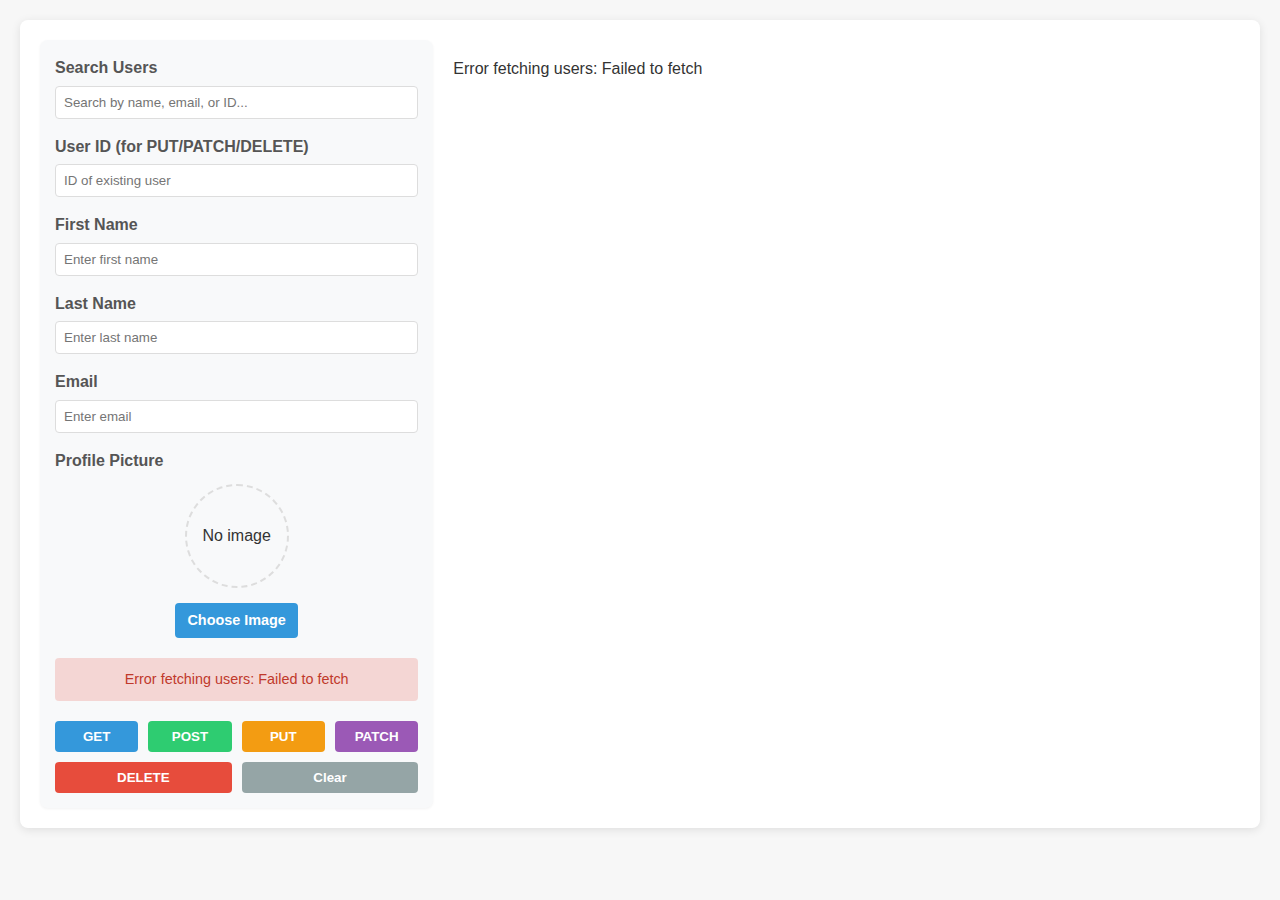
<file: assignment/index.html>
<!DOCTYPE html>
<html lang="en">
<head>
    <meta charset="UTF-8">
    <meta name="viewport" content="width=device-width, initial-scale=1.0">
    <title>ReqRes</title>
    <style>
        body {
            font-family: -apple-system, BlinkMacSystemFont, 'Segoe UI', Roboto, Oxygen, Ubuntu, Cantarell, sans-serif;
            line-height: 1.6;
            margin: 0;
            padding: 20px;
            background-color: #f7f7f7;
            color: #333;
        }
        .container {
            max-width: 1200px;
            margin: 0 auto;
            background-color: #fff;
            padding: 20px;
            border-radius: 8px;
            box-shadow: 0 2px 10px rgba(0, 0, 0, 0.1);
        }
        h1 {
            text-align: center;
            color: #2c3e50;
            margin-top: 0;
        }
        .app-layout {
            display: grid;
            grid-template-columns: 1fr 2fr;
            gap: 20px;
        }
        @media (max-width: 768px) {
            .app-layout {
                grid-template-columns: 1fr;
            }
        }
        .control-panel {
            background-color: #f8f9fa;
            padding: 15px;
            border-radius: 8px;
            box-shadow: 0 1px 3px rgba(0,0,0,0.05);
        }
        .form-group {
            margin-bottom: 15px;
        }
        label {
            display: block;
            margin-bottom: 5px;
            font-weight: bold;
            color: #555;
        }
        input[type="text"], input[type="email"], input[type="number"] {
            padding: 8px;
            border: 1px solid #ddd;
            border-radius: 4px;
            width: 100%;
            box-sizing: border-box;
        }
        .buttons {
            display: flex;
            flex-wrap: wrap;
            gap: 10px;
            margin-top: 20px;
        }
        button {
            padding: 8px 16px;
            border: none;
            border-radius: 4px;
            cursor: pointer;
            font-weight: bold;
            transition: all 0.3s ease;
            flex: 1;
            min-width: 80px;
        }
        #get {
            background-color: #3498db;
            color: white;
        }
        #post {
            background-color: #2ecc71;
            color: white;
        }
        #put {
            background-color: #f39c12;
            color: white;
        }
        #patch {
            background-color: #9b59b6;
            color: white;
        }
        #delete {
            background-color: #e74c3c;
            color: white;
        }
        #clear {
            background-color: #95a5a6;
            color: white;
        }
        button:hover {
            opacity: 0.9;
            transform: translateY(-1px);
        }
        .search-container {
            margin-bottom: 15px;
        }
        .user-grid {
            display: grid;
            grid-template-columns: repeat(auto-fill, minmax(300px, 1fr));
            gap: 16px;
        }
        .user-card {
            border: 1px solid #ddd;
            border-radius: 8px;
            overflow: hidden;
            transition: transform 0.3s ease, box-shadow 0.3s ease;
        }
        .user-card:hover {
            transform: translateY(-3px);
            box-shadow: 0 5px 15px rgba(0, 0, 0, 0.1);
        }
        .user-card.updated {
            border: 2px solid #2ecc71;
            box-shadow: 0 0 10px rgba(46, 204, 113, 0.3);
        }
        .user-header {
            padding: 15px;
            background-color: #f8f9fa;
            display: flex;
            align-items: center;
            gap: 15px;
            border-bottom: 1px solid #eee;
        }
        .user-card.updated .user-header {
            background-color: rgba(46, 204, 113, 0.1);
        }
        .avatar {
            width: 60px;
            height: 60px;
            border-radius: 50%;
            object-fit: cover;
            border: 3px solid #fff;
            box-shadow: 0 2px 5px rgba(0, 0, 0, 0.1);
        }
        .user-card.updated .avatar {
            border-color: #2ecc71;
        }
        .user-info {
            flex: 1;
        }
        .user-name {
            font-weight: bold;
            margin: 0 0 5px 0;
            color: #2c3e50;
        }
        .user-email {
            margin: 0;
            color: #7f8c8d;
            font-size: 0.9rem;
            word-break: break-all;
        }
        .user-id {
            background-color: #3498db;
            color: white;
            padding: 2px 8px;
            border-radius: 12px;
            font-size: 0.8rem;
            display: inline-block;
            margin-top: 5px;
        }
        .user-card.updated .user-id {
            background-color: #2ecc71;
        }
        .user-body {
            padding: 15px;
        }
        .response-data {
            background-color: #f8f9fa;
            border-radius: 4px;
            padding: 10px;
            margin-top: 10px;
            border-left: 3px solid #3498db;
            font-family: monospace;
            font-size: 12px;
            max-height: 150px;
            overflow-y: auto;
            white-space: pre-wrap;
            word-wrap: break-word;
        }
        .user-card.updated .response-data {
            border-left-color: #2ecc71;
        }
        .user-actions {
            display: flex;
            justify-content: space-between;
            padding: 10px 15px;
            background-color: #f8f9fa;
            border-top: 1px solid #eee;
        }
        .user-actions button {
            padding: 5px 10px;
            font-size: 0.8rem;
            flex: none;
        }
        .user-card.updated .user-actions {
            background-color: rgba(46, 204, 113, 0.1);
        }
        .selected {
            border: 2px solid #3498db;
            background-color: rgba(52, 152, 219, 0.05);
        }
        .user-card.updated.selected {
            border: 2px solid #2ecc71;
            background-color: rgba(46, 204, 113, 0.1);
        }
        .spinner {
            border: 4px solid rgba(0, 0, 0, 0.1);
            width: 24px;
            height: 24px;
            border-radius: 50%;
            border-left-color: #3498db;
            animation: spin 1s linear infinite;
            margin: 0 auto;
            display: none;
        }
        .spinner-container {
            padding: 20px;
            text-align: center;
        }
        @keyframes spin {
            0% { transform: rotate(0deg); }
            100% { transform: rotate(360deg); }
        }
        .updated-badge {
            background-color: #2ecc71;
            color: white;
            padding: 2px 8px;
            border-radius: 12px;
            font-size: 0.8rem;
            margin-left: 10px;
            display: inline-block;
        }
        .image-preview {
            display: flex;
            flex-direction: column;
            align-items: center;
            margin-top: 10px;
        }
        .preview-container {
            width: 100px;
            height: 100px;
            border-radius: 50%;
            overflow: hidden;
            border: 2px dashed #ddd;
            display: flex;
            justify-content: center;
            align-items: center;
            margin-bottom: 10px;
        }
        .preview-container img {
            width: 100%;
            height: 100%;
            object-fit: cover;
        }
        .file-upload {
            display: flex;
            flex-direction: column;
            align-items: center;
        }
        .file-upload label {
            background-color: #3498db;
            color: white;
            padding: 6px 12px;
            border-radius: 4px;
            cursor: pointer;
            transition: all 0.3s ease;
            font-size: 0.9rem;
            margin-top: 5px;
        }
        input[type="file"] {
            display: none;
        }
        .file-upload label:hover {
            background-color: #2980b9;
        }
        .status-message {
            padding: 10px;
            border-radius: 4px;
            margin-top: 10px;
            font-size: 0.9rem;
            text-align: center;
            display: none;
        }
        .status-success {
            background-color: rgba(46, 204, 113, 0.2);
            color: #27ae60;
        }
        .status-error {
            background-color: rgba(231, 76, 60, 0.2);
            color: #c0392b;
        }
    </style>
</head>
<body>
    <div class="container">
        <div class="app-layout">
            <!-- Left Side: Control Panel -->
            <div class="control-panel">
                <div class="search-container">
                    <label for="search">Search Users</label>
                    <input type="text" id="search" placeholder="Search by name, email, or ID..." />
                </div>
                
                <form id="user-form">
                    <div class="form-group">
                        <label for="userId">User ID (for PUT/PATCH/DELETE)</label>
                        <input type="number" id="userId" placeholder="ID of existing user">
                    </div>
                    <div class="form-group">
                        <label for="firstName">First Name</label>
                        <input type="text" id="firstName" placeholder="Enter first name">
                    </div>
                    <div class="form-group">
                        <label for="lastName">Last Name</label>
                        <input type="text" id="lastName" placeholder="Enter last name">
                    </div>
                    <div class="form-group">
                        <label for="email">Email</label>
                        <input type="email" id="email" placeholder="Enter email">
                    </div>
                    <div class="form-group">
                        <label>Profile Picture</label>
                        <div class="image-preview">
                            <div class="preview-container" id="image-preview">
                                <span id="preview-text">No image</span>
                            </div>
                            <div class="file-upload">
                                <label for="avatar-upload">Choose Image</label>
                                <input type="file" id="avatar-upload" accept="image/*">
                            </div>
                        </div>
                    </div>
                </form>
                
                <div id="status-message" class="status-message"></div>
                
                <div class="buttons">
                    <button id="get">GET</button>
                    <button id="post">POST</button>
                    <button id="put">PUT</button>
                    <button id="patch">PATCH</button>
                    <button id="delete">DELETE</button>
                    <button id="clear">Clear</button>
                </div>
            </div>
            
            <!-- Right Side: Users Grid -->
            <div>
                <div class="spinner-container">
                    <div class="spinner" id="spinner"></div>
                </div>
                <div class="user-grid" id="user-grid"></div>
            </div>
        </div>
    </div>

    <script>
        document.addEventListener('DOMContentLoaded', function() {
            // Constants
            const API_URL = 'https://reqres.in/api/users';
            
            // DOM Elements
            const userGrid = document.getElementById('user-grid');
            const searchInput = document.getElementById('search');
            const spinner = document.getElementById('spinner');
            const spinnerContainer = document.querySelector('.spinner-container');
            const statusMessage = document.getElementById('status-message');
            
            // Form Elements
            const userForm = document.getElementById('user-form');
            const userIdInput = document.getElementById('userId');
            const firstNameInput = document.getElementById('firstName');
            const lastNameInput = document.getElementById('lastName');
            const emailInput = document.getElementById('email');
            const avatarUpload = document.getElementById('avatar-upload');
            const imagePreview = document.getElementById('image-preview');
            const previewText = document.getElementById('preview-text');
            
            // Buttons
            const getButton = document.getElementById('get');
            const postButton = document.getElementById('post');
            const putButton = document.getElementById('put');
            const patchButton = document.getElementById('patch');
            const deleteButton = document.getElementById('delete');
            const clearButton = document.getElementById('clear');
            
            // State
            let users = [];
            let selectedUserId = null;
            let imageBase64 = null;
            
            // Functions
            function showSpinner() {
                spinner.style.display = 'block';
                spinnerContainer.style.display = 'block';
            }
            
            function hideSpinner() {
                spinner.style.display = 'none';
                spinnerContainer.style.display = 'none';
            }
            
            function showStatus(message, isError = false) {
                statusMessage.textContent = message;
                statusMessage.style.display = 'block';
                
                if (isError) {
                    statusMessage.className = 'status-message status-error';
                } else {
                    statusMessage.className = 'status-message status-success';
                }
                
                // Auto hide after 3 seconds
                setTimeout(() => {
                    statusMessage.style.display = 'none';
                }, 3000);
            }
            
            function fetchUsers() {
                showSpinner();
                fetch(API_URL)
                    .then(response => response.json())
                    .then(data => {
                        users = data.data.map(user => ({
                            ...user,
                            responseData: data,
                            isUpdated: false
                        }));
                        renderUsers(users);
                    })
                    .catch(error => {
                        console.error('Error fetching users:', error);
                        userGrid.innerHTML = `<p>Error fetching users: ${error.message}</p>`;
                        showStatus('Error fetching users: ' + error.message, true);
                    })
                    .finally(() => {
                        hideSpinner();
                    });
            }
            
            function renderUsers(usersToRender) {
                userGrid.innerHTML = '';
                
                if (usersToRender.length === 0) {
                    userGrid.innerHTML = '<p>No users found.</p>';
                    return;
                }
                
                usersToRender.forEach(user => {
                    const userCard = document.createElement('div');
                    userCard.className = 'user-card';
                    
                    if (user.isUpdated) {
                        userCard.classList.add('updated');
                    }
                    
                    if (user.id === selectedUserId) {
                        userCard.classList.add('selected');
                    }
                    
                    // Format response data for display
                    let responseHTML = '';
                    if (user.responseData) {
                        const displayData = { ...user.responseData };
                        // If the response includes all users data, just show relevant info
                        if (displayData.data && Array.isArray(displayData.data)) {
                            displayData.data = '[ ... array of users ... ]';
                        }
                        responseHTML = `
                            <div class="response-data">
                                ${JSON.stringify(displayData, null, 2)}
                            </div>
                        `;
                    }
                    
                    // Create updated badge if needed
                    const updatedBadge = user.isUpdated ? '<span class="updated-badge">Updated</span>' : '';
                    
                    userCard.innerHTML = `
                        <div class="user-header">
                            <img src="${user.avatar}" alt="${user.first_name}" class="avatar">
                            <div class="user-info">
                                <h3 class="user-name">${user.first_name} ${user.last_name} ${updatedBadge}</h3>
                                <p class="user-email">${user.email}</p>
                                <span class="user-id">ID: ${user.id}</span>
                            </div>
                        </div>
                         </div>
                        <div class="user-body">
                            <strong>API Response:</strong>
                            ${responseHTML}
                        </div>
                        <div class="user-actions">
                            <button class="select-btn" data-id="${user.id}">Select</button>
                            <button class="delete-btn" data-id="${user.id}">Delete</button>
                        </div>
                    `;
                    
                    userGrid.appendChild(userCard);
                });
                
                // Add event listeners to the buttons in each card
                document.querySelectorAll('.select-btn').forEach(btn => {
                    btn.addEventListener('click', (e) => {
                        const userId = parseInt(e.target.dataset.id);
                        const user = users.find(u => u.id === userId);
                        if (user) {
                            selectUser(user);
                        }
                    });
                });
                
                document.querySelectorAll('.delete-btn').forEach(btn => {
                    btn.addEventListener('click', (e) => {
                        const userId = parseInt(e.target.dataset.id);
                        deleteUser(userId);
                    });
                });
            }
            
            function selectUser(user) {
                selectedUserId = user.id;
                
                // Fill form inputs
                userIdInput.value = user.id;
                firstNameInput.value = user.first_name;
                lastNameInput.value = user.last_name;
                emailInput.value = user.email;
                
                // Display user avatar in preview
                imagePreview.innerHTML = '';
                const img = document.createElement('img');
                img.src = user.avatar;
                img.alt = user.first_name;
                imagePreview.appendChild(img);
                
                // Reset the file input
                avatarUpload.value = '';
                imageBase64 = null;
                
                // Update UI to show selection
                document.querySelectorAll('.user-card').forEach(card => {
                    card.classList.remove('selected');
                });
                
                const selectedBtns = document.querySelectorAll(`.select-btn[data-id="${user.id}"]`);
                if (selectedBtns.length > 0) {
                    const selectedCard = selectedBtns[0].closest('.user-card');
                    if (selectedCard) {
                        selectedCard.classList.add('selected');
                    }
                }
                
                showStatus(`User ${user.first_name} ${user.last_name} selected`);
            }
            
            function clearForm() {
                userForm.reset();
                selectedUserId = null;
                
                // Reset image preview
                imagePreview.innerHTML = '<span id="preview-text">No image</span>';
                imageBase64 = null;
                
                document.querySelectorAll('.user-card').forEach(card => {
                    card.classList.remove('selected');
                });
                
                showStatus('Form cleared');
            }
            
            function getUserDataFromForm() {
                const userData = {
                    first_name: firstNameInput.value.trim(),
                    last_name: lastNameInput.value.trim(),
                    email: emailInput.value.trim()
                };
                
                // Add avatar if present
                if (imageBase64) {
                    userData.avatar = imageBase64;
                }
                
                return userData;
            }
            
            function filterUsers() {
                const searchTerm = searchInput.value.toLowerCase();
                
                if (!searchTerm) {
                    renderUsers(users);
                    return;
                }
                
                const filteredUsers = users.filter(user => {
                    return (
                        user.first_name.toLowerCase().includes(searchTerm) ||
                        user.last_name.toLowerCase().includes(searchTerm) ||
                        user.email.toLowerCase().includes(searchTerm) ||
                        user.id.toString().includes(searchTerm)
                    );
                });
                
                renderUsers(filteredUsers);
            }
            
            // Handle image preview
            avatarUpload.addEventListener('change', function(e) {
                const file = e.target.files[0];
                
                if (file) {
                    const reader = new FileReader();
                    
                    reader.onload = function(event) {
                        // Store base64 image
                        imageBase64 = event.target.result;
                        
                        // Update preview
                        imagePreview.innerHTML = '';
                        const img = document.createElement('img');
                        img.src = imageBase64;
                        img.alt = 'Preview';
                        imagePreview.appendChild(img);
                    };
                    
                    reader.readAsDataURL(file);
                } else {
                    imagePreview.innerHTML = '<span id="preview-text">No image</span>';
                    imageBase64 = null;
                }
            });
            
            // API Operations
            async function performGet() {
                try {
                    showSpinner();
                    const response = await fetch(API_URL);
                    const data = await response.json();
                    
                    users = data.data.map(user => ({
                        ...user,
                        responseData: data,
                        isUpdated: false // Reset update status on fresh fetch
                    }));
                    
                    renderUsers(users);
                    showStatus('Successfully fetched users');
                } catch (error) {
                    console.error('GET Error:', error);
                    userGrid.innerHTML = `<p>Error fetching users: ${error.message}</p>`;
                    showStatus('Error fetching users: ' + error.message, true);
                } finally {
                    hideSpinner();
                }
            }
            
            async function performPost() {
                const userData = getUserDataFromForm();
                
                if (!userData.first_name || !userData.last_name || !userData.email) {
                    showStatus('Please fill in name and email fields', true);
                    return;
                }
                
                try {
                    showSpinner();
                    const response = await fetch(API_URL, {
                        method: 'POST',
                        headers: {
                            'Content-Type': 'application/json'
                        },
                        body: JSON.stringify(userData)
                    });
                    
                    const data = await response.json();
                    
                    // Add the new user to our local state
                    const avatarUrl = userData.avatar || '/api/placeholder/80/80';
                    const newUser = {
                        ...userData,
                        id: data.id,
                        avatar: avatarUrl,
                        responseData: data,
                        isUpdated: true // Mark as updated
                    };
                    
                    users.unshift(newUser);
                    renderUsers(users);
                    clearForm();
                    showStatus('User created successfully');
                    
                } catch (error) {
                    console.error('POST Error:', error);
                    showStatus('Error creating user: ' + error.message, true);
                } finally {
                    hideSpinner();
                }
            }
            
            async function performPut() {
                const userId = userIdInput.value;
                const userData = getUserDataFromForm();
                
                if (!userId) {
                    showStatus('Please select a user or enter a user ID', true);
                    return;
                }
                
                if (!userData.first_name || !userData.last_name || !userData.email) {
                    showStatus('Please fill in name and email fields', true);
                    return;
                }
                
                try {
                    showSpinner();
                    const response = await fetch(`${API_URL}/${userId}`, {
                        method: 'PUT',
                        headers: {
                            'Content-Type': 'application/json'
                        },
                        body: JSON.stringify(userData)
                    });
                    
                    const data = await response.json();
                    
                    // Update user in local state
                    const userIndex = users.findIndex(user => user.id.toString() === userId);
                    if (userIndex !== -1) {
                        // Update avatar if available, otherwise keep existing
                        const avatarUrl = userData.avatar || users[userIndex].avatar;
                        
                        users[userIndex] = {
                            ...users[userIndex],
                            ...userData,
                            avatar: avatarUrl,
                            responseData: data,
                            isUpdated: true // Mark as updated
                        };
                        renderUsers(users);
                        showStatus(`User ${userData.first_name} updated successfully`);
                    }
                    
                } catch (error) {
                    console.error('PUT Error:', error);
                    showStatus('Error updating user: ' + error.message, true);
                } finally {
                    hideSpinner();
                }
            }
            
            async function performPatch() {
                const userId = userIdInput.value;
                const userData = getUserDataFromForm();
                
                if (!userId) {
                    showStatus('Please select a user or enter a user ID', true);
                    return;
                }
                
                // Only include fields that have values
                const patchData = {};
                if (userData.first_name) patchData.first_name = userData.first_name;
                if (userData.last_name) patchData.last_name = userData.last_name;
                if (userData.email) patchData.email = userData.email;
                if (userData.avatar) patchData.avatar = userData.avatar;
                
                if (Object.keys(patchData).length === 0) {
                    showStatus('Please fill in at least one field to update', true);
                    return;
                }
                
                try {
                    showSpinner();
                    const response = await fetch(`${API_URL}/${userId}`, {
                        method: 'PATCH',
                        headers: {
                            'Content-Type': 'application/json'
                        },
                        body: JSON.stringify(patchData)
                    });
                    
                    const data = await response.json();
                    
                    // Update user in local state
                    const userIndex = users.findIndex(user => user.id.toString() === userId);
                    if (userIndex !== -1) {
                        users[userIndex] = {
                            ...users[userIndex],
                            ...patchData,
                            responseData: data,
                            isUpdated: true // Mark as updated
                        };
                        renderUsers(users);
                        showStatus(`User partially updated successfully`);
                    }
                    
                } catch (error) {
                    console.error('PATCH Error:', error);
                    showStatus('Error updating user: ' + error.message, true);
                } finally {
                    hideSpinner();
                }
            }
            
            async function deleteUser(userId) {
                try {
                    showSpinner();
                    const response = await fetch(`${API_URL}/${userId}`, {
                        method: 'DELETE'
                    });
                    
                    // For DELETE, reqres returns an empty response with 204 status
                    if (response.status === 204 || response.ok) {
                        // Remove user from local state
                        users = users.filter(user => user.id.toString() !== userId.toString());
                        renderUsers(users);
                        
                        if (selectedUserId === userId) {
                            clearForm();
                        }
                        
                        showStatus(`User with ID ${userId} deleted successfully`);
                    } else {
                        showStatus(`Error deleting user: ${response.statusText}`, true);
                    }
                    
                } catch (error) {
                    console.error('DELETE Error:', error);
                    showStatus('Error deleting user: ' + error.message, true);
                } finally {
                    hideSpinner();
                }
            }
            
            async function performDelete() {
                const userId = userIdInput.value;
                
                if (!userId) {
                    showStatus('Please select a user or enter a user ID', true);
                    return;
                }
                
                deleteUser(parseInt(userId));
            }
            
            // Event Listeners
            getButton.addEventListener('click', performGet);
            postButton.addEventListener('click', performPost);
            putButton.addEventListener('click', performPut);
            patchButton.addEventListener('click', performPatch);
            deleteButton.addEventListener('click', performDelete);
            clearButton.addEventListener('click', () => {
                clearForm();
                searchInput.value = '';
                filterUsers();
            });
            
            searchInput.addEventListener('input', filterUsers);
            
            // Initial fetch
            fetchUsers();
        });
    </script>
</body>
</html>
</file>
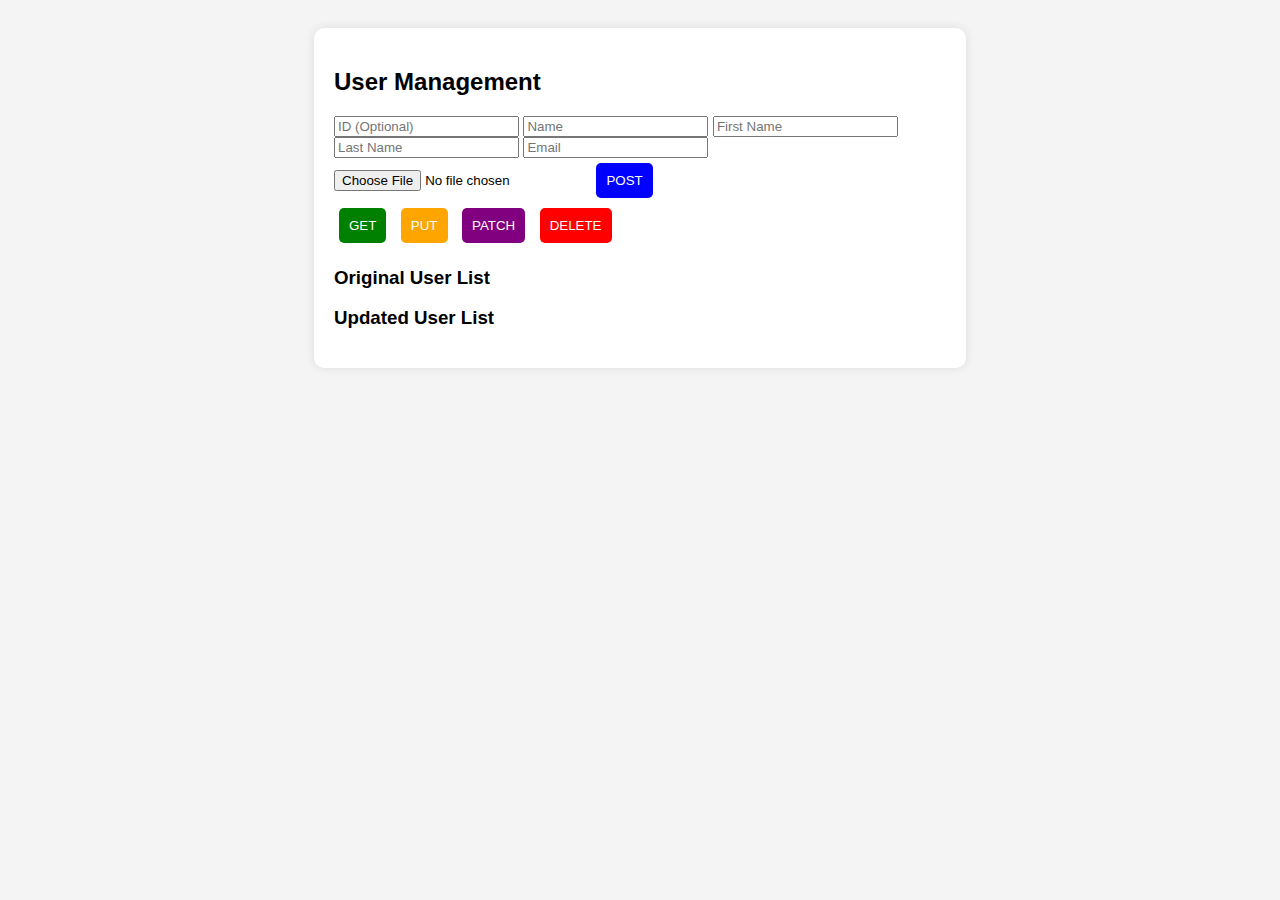
<file: assignment/index1.html>
<!DOCTYPE html>
<html lang="en">
<head>
    <meta charset="UTF-8">
    <meta name="viewport" content="width=device-width, initial-scale=1.0">
    <title>User Management</title>
    <style>
        body {
            font-family: Arial, sans-serif;
            display: flex;
            justify-content: center;
            align-items: center;
            flex-direction: column;
            padding: 20px;
            background-color: #f4f4f4;
        }
        .container {
            width: 50%;
            background: white;
            padding: 20px;
            border-radius: 10px;
            box-shadow: 0 0 10px rgba(0, 0, 0, 0.1);
        }
        .user-card {
            display: flex;
            align-items: center;
            gap: 10px;
            padding: 10px;
            border: 1px solid #ddd;
            border-radius: 5px;
            margin-top: 10px;
            background: white;
        }
        .user-card img {
            width: 50px;
            height: 50px;
            border-radius: 50%;
        }
        .btn {
            padding: 10px;
            margin: 5px;
            border: none;
            cursor: pointer;
            color: white;
            border-radius: 5px;
        }
        .get { background: green; }
        .post { background: blue; }
        .put { background: orange; }
        .patch { background: purple; }
        .delete { background: red; }
    </style>
</head>
<body>
    <div class="container">
        <h2>User Management</h2>
        <form id="userForm">
            <input type="text" name="id" placeholder="ID (Optional)">
            <input type="text" name="name" placeholder="Name" required>
            <input type="text" name="first_name" placeholder="First Name" required>
            <input type="text" name="last_name" placeholder="Last Name" required>
            <input type="email" name="email" placeholder="Email" required>
            <input type="file" id="profileImage" name="profileImage">
            <button type="submit" class="btn post">POST</button>
        </form>
        <button class="btn get" onclick="fetchUsers()">GET</button>
        <button class="btn put" onclick="updateUser()">PUT</button>
        <button class="btn patch" onclick="patchUser()">PATCH</button>
        <button class="btn delete" onclick="deleteUser()">DELETE</button>
        <h3>Original User List</h3>
        <div id="originalUserList"></div>
        <h3>Updated User List</h3>
        <div id="updatedUserList"></div>
    </div>
    <script>
const apiUrl = "https://reqres.in/api/users";

document.getElementById("userForm").addEventListener("submit", function(event) {
    event.preventDefault();
    
    const id = Date.now(); // Generate a unique ID
    const firstName = this.first_name.value;
    const lastName = this.last_name.value;
    const email = this.email.value;
    const profileImage = document.getElementById('profileImage').files[0];

    // Create a user object
    const userData = {
        id: id,
        first_name: firstName,
        last_name: lastName,
        email: email
    };

    // Update UI immediately
    const userCard = `
    <div class='user-card' data-id="${id}">
        <img src='${profileImage ? URL.createObjectURL(profileImage) : 'https://via.placeholder.com/50'}' alt='${firstName}'>
        <div>
            <h4>${firstName} ${lastName}</h4>
            <p>${email}</p>
        </div>
    </div>`;
    
    document.getElementById("updatedUserList").innerHTML += userCard;

    // Send JSON request
    fetch(apiUrl, {
        method: "POST",
        headers: {
            "Content-Type": "application/json"
        },
        body: JSON.stringify(userData)
    })
    .then(response => response.json())
    .then(data => {
        alert("User Created Successfully!");
    })
    .catch(error => {
        console.error('Error creating user:', error);
        // Remove the card if POST fails
        document.querySelector(`#updatedUserList .user-card[data-id="${id}"]`).remove();
    });
});


function fetchUsers() {
    fetch(apiUrl)
        .then(response => response.json())
        .then(data => {
            const originalUserList = document.getElementById("originalUserList");
            originalUserList.innerHTML = "";
            
            data.data.forEach(user => {
                const userCard = `
                <div class='user-card'>
                    <img src='${user.avatar}' alt='${user.first_name}'>
                    <div>
                        <h4>${user.first_name} ${user.last_name}</h4>
                        <p>${user.email}</p>
                    </div>
                </div>`;
                originalUserList.innerHTML += userCard;
            });
        })
        .catch(error => console.error('Error fetching users:', error));
}

function updateUser() {
    const formData = new FormData(document.getElementById("userForm"));
    const id = formData.get('id');
    const firstName = formData.get('first_name');
    const lastName = formData.get('last_name');
    const email = formData.get('email');
    const profileImage = document.getElementById('profileImage').files[0];

    if (!id) {
        alert("Please enter an ID to update.");
        return;
    }

    const userData = {
        first_name: firstName,
        last_name: lastName,
        email: email
    };

    fetch(`${apiUrl}/${id}`, {
        method: "PUT",
        headers: {
            "Content-Type": "application/json"
        },
        body: JSON.stringify(userData)
    })
    .then(response => response.json())
    .then(data => {
        // Remove only from the updated user list
        document.querySelectorAll("#updatedUserList .user-card").forEach(card => {
            if (card.dataset.id === id) {
                card.remove();
            }
        });

        // Create new user card
        const userCard = `
        <div class='user-card' data-id="${id}">
            <img src='${profileImage ? URL.createObjectURL(profileImage) : 'https://via.placeholder.com/50'}' alt='${firstName}'>
            <div>
                <h4>${firstName} ${lastName}</h4>
                <p>${email}</p>
            </div>
        </div>`;

        document.getElementById("updatedUserList").innerHTML += userCard;
        alert("User Updated Successfully!");
    })
    .catch(error => console.error('Error updating user:', error));
}


function patchUser() {
    const formData = new FormData(document.getElementById("userForm"));
    const id = formData.get('id');
    const firstName = formData.get('first_name');
    const lastName = formData.get('last_name');
    const email = formData.get('email');
    const profileImage = document.getElementById('profileImage').files[0];

    if (!id) {
        alert("Please enter an ID to patch.");
        return;
    }

    const userData = {
        first_name: firstName,
        last_name: lastName,
        email: email
    };

    fetch(`${apiUrl}/${id}`, {
        method: "PATCH",
        headers: {
            "Content-Type": "application/json"
        },
        body: JSON.stringify(userData)
    })
    .then(response => response.json())
    .then(data => {
        // Remove only from the updated user list
        document.querySelectorAll("#updatedUserList .user-card").forEach(card => {
            if (card.dataset.id === id) {
                card.remove();
            }
        });

        // Create new user card
        const userCard = `
        <div class='user-card' data-id="${id}">
            <img src='${profileImage ? URL.createObjectURL(profileImage) : 'https://via.placeholder.com/50'}' alt='${firstName}'>
            <div>
                <h4>${firstName} ${lastName}</h4>
                <p>${email}</p>
            </div>
        </div>`;

        document.getElementById("updatedUserList").innerHTML += userCard;
        alert("User Partially Updated Successfully!");
    })
    .catch(error => console.error('Error patching user:', error));
}


function deleteUser() {
    const formData = new FormData(document.getElementById("userForm"));
    const id = formData.get('id');
    const email = formData.get('email');
    
    fetch(`${apiUrl}/${id}`, { method: "DELETE" })
    .then(() => {
        // Remove the specific user card
        const existingCards = document.querySelectorAll("#updatedUserList .user-card");
        existingCards.forEach(card => {
            if (card.querySelector('p').textContent === email) {
                card.remove();
            }
        });
        
        alert("User Deleted Successfully");
    })
    .catch(error => console.error('Error deleting user:', error));
}

function refreshUpdatedUserList() {
    fetch(apiUrl)
        .then(response => response.json())
        .then(data => {
            const updatedUserList = document.getElementById("updatedUserList");
            updatedUserList.innerHTML = ""; // Clear previous users
            
            data.data.forEach(user => {
                const userCard = `
                <div class='user-card' data-id="${user.id}">
                    <img src='${user.avatar}' alt='${user.first_name}'>
                    <div>
                        <h4>${user.first_name} ${user.last_name}</h4>
                        <p>${user.email}</p>
                    </div>
                </div>`;
                updatedUserList.innerHTML += userCard;
            });
        })
        .catch(error => console.error('Error fetching updated users:', error));
}

// Initial fetch
fetchUsers();
    </script>
</body>
</html>
</file>
